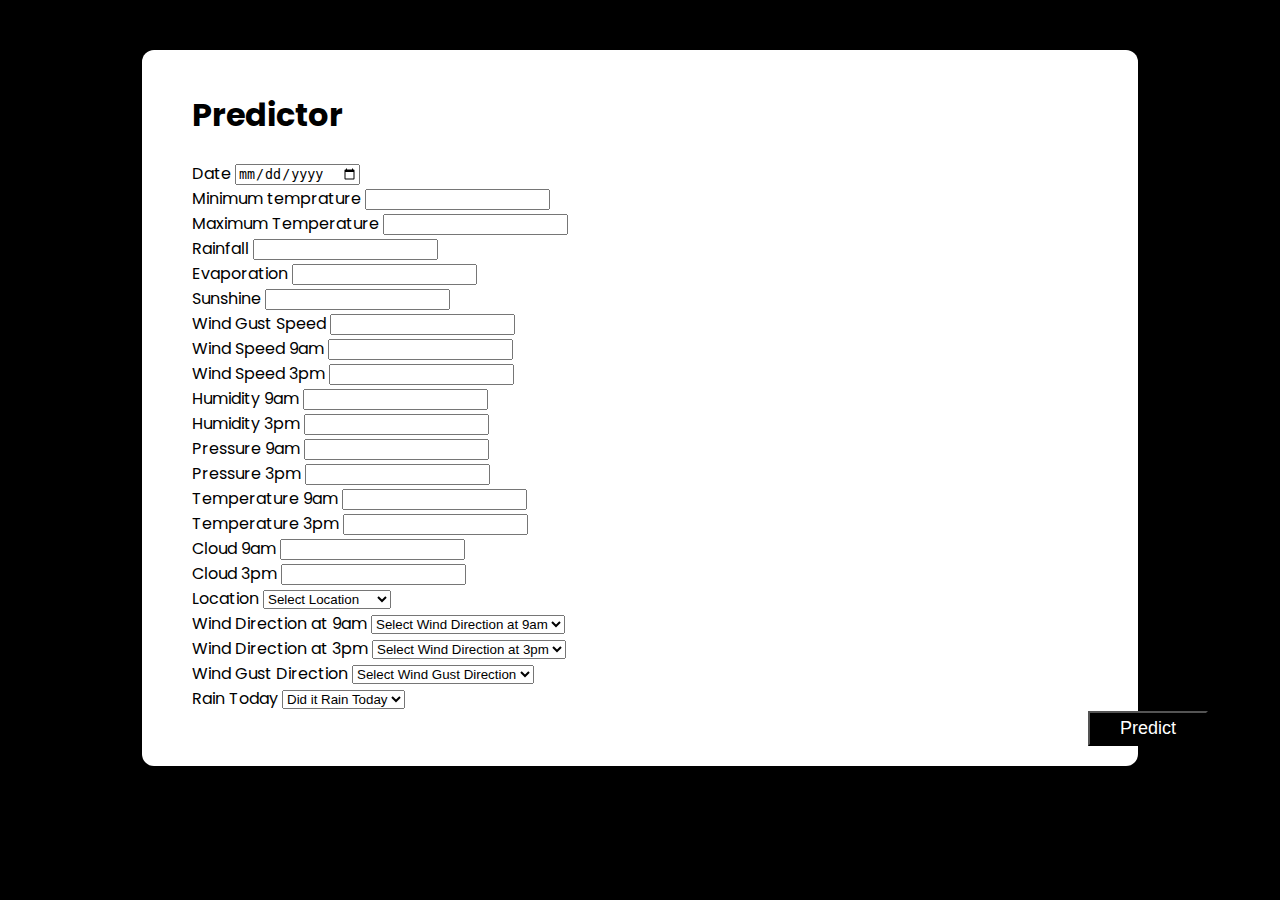
<file: predictor.html>
<!DOCTYPE html>
<html lang="en">
<head>
    <meta charset="UTF-8">
    <meta http-equiv="X-UA-Compatible" content="IE=edge">
    <meta name="viewport" content="width=device-width, initial-scale=1.0">
    <link rel="preconnect" href="https://fonts.gstatic.com">
    <link href="https://fonts.googleapis.com/css2?family=Poppins:wght@100;400;500;600;700;800;900&display=swap" rel="stylesheet">
    <link href="https://cdn.jsdelivr.net/npm/bootstrap@5.0.0-beta2/dist/css/bootstrap.min.css" rel="stylesheet" integrity="sha384-BmbxuPwQa2lc/FVzBcNJ7UAyJxM6wuqIj61tLrc4wSX0szH/Ev+nYRRuWlolflfl" crossorigin="anonymous">
    <link rel="stylesheet" href="static/predictor.css">
    <title>Rain Prediction</title>
</head>
<body>
    <section id="prediction-form">
        <form class="form" action="/predict", method="POST">
            <h1 class="my-3 text-center">Predictor</h1>
            <div class="row">
                <div class="col-md-6 my-2">
                    <div class="md-form">
                        <label for="date" class="date">Date</label>
                        <input type="date" class="form-control" id="date" name="date">
                    </div>
                </div>
                <div class="col-md-6 my-2">
                    <div class="md-form">
                        <label for="mintemp" class="mintemp"> Minimum temprature</label>
                        <input type="text" class="form-control" id="mintemp" name="mintemp">
                    </div>
                </div>
                <div class="col-md-6 my-2">
                    <div class="md-form">
                        <label for="maxtemp" class="maxtemp">Maximum Temperature</label>
                        <input type="text" class="form-control" id="maxtemp" name="maxtemp">
                    </div>
                </div>
                <div class="col-md-6 my-2">
                    <div class="md-form">
                        <label for="rainfall" class="rainfall">Rainfall</label>
                        <input type="text" class="form-control" id="rainfall" name="rainfall">
                    </div>
                </div>
                <div class="col-md-6 my-2">
                    <div class="md-form">
                        <label for="evaporation" class="evaporation">Evaporation</label>
                        <input type="text" class="form-control" id="evaporation" name="evaporation">
                    </div>
                </div>
                <div class="col-md-6 my-2">
                    <div class="md-form">
                        <label for="sunshine" class="sunshine">Sunshine</label>
                        <input type="text" class="form-control" id="sunshine" name="sunshine">
                    </div>
                </div>
                <div class="col-md-6 my-2">
                    <div class="md-form">
                        <label for="windgustspeed" class="windgustspeed">Wind Gust Speed</label>
                        <input type="text" class="form-control" id="windgustspeed" name="windgustspeed">
                    </div>
                </div>
                <div class="col-md-6 my-2">
                    <div class="md-form">
                        <label for="windspeed9am" class="windspeed9am">Wind Speed 9am</label>
                        <input type="text" class="form-control" id="windspeed9am" name="windspeed9am">
                    </div>
                </div>
                <div class="col-md-6 my-2">
                    <div class="md-form">
                        <label for="windspeed3pm" class="windspeed3pm">Wind Speed 3pm</label>
                        <input type="text" class="form-control" id="windspeed3pm" name="windspeed3pm">
                    </div>
                </div>
                <div class="col-md-6 my-2">
                    <div class="md-form">
                        <label for="humidity9am" class="humidity9am">Humidity 9am</label>
                        <input type="text" class="form-control" id="humidity9am" name="humidity9am">
                    </div>
                </div>
                <div class="col-md-6 my-2">
                    <div class="md-form">
                        <label for="humidity3pm" class="humidity3pm">Humidity 3pm</label>
                        <input type="text" class="form-control" id="humidity3pm" name="humidity3pm">
                    </div>
                </div>
                <div class="col-md-6 my-2">
                    <div class="md-form">
                        <label for="pressure9am" class="pressure9am">Pressure 9am</label>
                        <input type="text" class="form-control" id="pressure9am" name="pressure9am">
                    </div>
                </div>
                <div class="col-md-6 my-2">
                    <div class="md-form">
                        <label for="pressure3pm" class="pressure3pm">Pressure 3pm</label>
                        <input type="text" class="form-control" id="pressure3pm" name="pressure3pm">
                    </div>
                </div>
                
                <div class="col-md-6 my-2">
                    <div class="md-form">
                        <label for="temp9am" class="temp9am">Temperature 9am</label>
                        <input type="text" class="form-control" id="temp9am" name="temp9am">
                    </div>
                </div>
                <div class="col-md-6 my-2">
                    <div class="md-form">
                        <label for="temp3pm" class=temp3pm">Temperature 3pm</label>
                        <input type="text" class="form-control" id="temp3pm" name="temp3pm">
                    </div>
                </div>
                <div class="col-md-6 my-2">
                    <div class="md-form">
                        <label for="cloud9am" class="cloud9am">Cloud 9am</label>
                        <input type="text" class="form-control" id="cloud9am" name="cloud9am">
                    </div>
                </div>
                <div class="col-md-6 my-2">
                    <div class="md-form">
                        <label for="cloud3pm" class="cloud3pm">Cloud 3pm</label>
                        <input type="text" class="form-control" id="cloud3pm" name="cloud3pm">
                    </div>
                </div>
                <div class="col-md-6 my-2">
                    <div class="md-form">
                        <label for="location" class="location" name="location">Location</label>
                        <select class="location" id="location" name="location" aria-label="Location">
                            <option selected>Select Location</option>
                            <option value= 24>Adelaide</option>
                            <option value= 7>Albany</option>
                            <option value= 30>Albury</option>
                            <option value= 46>AliceSprings</option>
                            <option value= 33>BadgerysCreek</option>
                            <option value= 14>Ballarat</option>
                            <option value= 36>Bendigo</option>
                            <option value= 21>Brisbane</option>
                            <option value= 2>Cairns</option>
                            <option value= 43>Cobar</option>
                            <option value= 9>CoffsHarbour</option>
                            <option value= 4>Dartmoor</option>
                            <option value= 11>Darwin</option>
                            <option value= 15>GoldCoast</option>
                            <option value= 17>Hobart</option>
                            <option value= 45>Katherine</option>
                            <option value= 23>Launceston</option>
                            <option value= 28>Melbourne</option>
                            <option value= 25>Melbourne Airport</option>
                            <option value= 44>Mildura</option>
                            <option value= 42>Moree</option>
                            <option value= 5>MountGambier</option>
                            <option value= 12>MountGinini</option>
                            <option value= 19>Newcastle	</option>
                            <option value= 47>Nhil</option>
                            <option value= 13>NorahHead</option>
                            <option value= 6>NorfolkIsland</option>
                            <option value= 32>Nuriootpa</option>
                            <option value= 40>PearceRAAF</option>
                            <option value= 31>Penrith</option>
                            <option value= 26>Perth</option>
                            <option value= 35>Perth Airport</option>
                            <option value= 1>Portland</option>
                            <option value= 37>Richmond</option>
                            <option value= 27>Sale</option>
                            <option value= 41>Salmon Gums</option>
                            <option value= 10>Sydney</option>
                            <option value= 16>Sydney Airport</option>
                            <option value= 39>Townsville</option>
                            <option value= 34>Tuggeranong</option>
                            <option value= 49>Uluru</option>
                            <option value= 38>WaggaWagga</option>
                            <option value= 3>Walpole</option>
                            <option value= 18>Watsonia</option>
                            <option value= 22>William Town</option>
                            <option value= 8>Witchcliffe</option>
                            <option value= 20>Wollongong</option>
                            <option value= 48>Woomera</option>
                        </select>
                    </div>
                </div>
                <div class="col-md-6 my-2">
                    <div class="md-form">
                        <label for="winddir9am" class="winddir9am" name = "winddir9am">Wind Direction at 9am</label>
                        <select class="winddir9am" id="winddir9am" name="winddir9am" aria-label="Wind Direction 9am">
                            <option selected>Select Wind Direction at 9am</option>
                            <option value= 1>N</option>
                            <option value= 5>W</option>
                            <option value= 10>S</option>
                            <option value= 15>E</option>
                            <option value= 2>NW</option>
                            <option value= 9>NE</option>
                            <option value= 7>SW</option>
                            <option value= 13>SE</option>
                            <option value= 0>NNW</option>
                            <option value= 3>NNE</option>
                            <option value= 8>SSW</option>
                            <option value= 11>SSE</option>
                            <option value= 4>WNW</option>
                            <option value= 6>WSW</option>
                            <option value= 12>ENE</option>
                            <option value= 14>ESE</option>
                        </select>
                    </div>
                </div>
                <div class="col-md-6 my-2">
                    <div class="md-form">
                        <label for="winddir3pm" class="winddir3pm" name = "winddir3pm">Wind Direction at 3pm</label>
                        <select class="winddir3pm" id="winddir3pm" name = "winddir3pm" aria-label="Wind Direction at 3pm">
                            <option selected>Select Wind Direction at 3pm</option>
                            <option value= 2>N</option>
                            <option value= 4>W</option>
                            <option value= 8>S</option>
                            <option value= 14>E</option>
                            <option value= 0>NW</option>
                            <option value= 11>NE</option>
                            <option value= 9>SW</option>
                            <option value= 10>SE</option>
                            <option value= 1>NNW</option>
                            <option value= 5>NNE</option>
                            <option value= 7>SSW</option>
                            <option value= 12>SSE</option>
                            <option value= 3>WNW</option>
                            <option value= 6>WSW</option>
                            <option value= 13>ENE</option>
                            <option value= 15>ESE</option>
                        </select>
                    </div>
                </div>
                <div class="col-md-6 my-2">
                    <div class="md-form">
                        <label for="windgustdir" class="windgustdir" name = "windgustdir">Wind Gust Direction</label>
                        <select class="windgustdir" id="windgustdir" name = "windgustdir" aria-label="Wind Gust Direction">
                            <option selected>Select Wind Gust Direction</option>
                            <option value= 3>N</option>
                            <option value= 4>W</option>
                            <option value= 7>S</option>
                            <option value= 15>E</option>
                            <option value= 1>NW</option>
                            <option value= 11>NE</option>
                            <option value= 9>SW</option>
                            <option value= 12>SE</option>
                            <option value= 0>NNW</option>
                            <option value= 6>NNE</option>
                            <option value= 8>SSW</option>
                            <option value= 10>SSE</option>
                            <option value= 2>WNW</option>
                            <option value= 5>WSW</option>
                            <option value= 14>ENE</option>
                            <option value= 13>ESE</option>
                        </select>
                    </div>
                </div>
                <div class="col-md-6 my-2">
                    <div class="md-form">
                        <label for="raintoday" class="raintoday" name="raintoday">Rain Today</label>
                        <select class="raintoday" id="raintoday" name="raintoday" aria-label="Rain Today">
                            <option selected>Did it Rain Today</option>
                            <option value= 1>Yes</option>
                            <option value= 0>No</option>
                        </select>
                    </div>
                </div>
                <div class="col-md-6 my-2 d-flex align-items-end justify-content-around">
                    <button type="submit" class="btn btn-info button" style="margin-left: 100%; color: white; background-color: black;">Predict</button>
                </div>
            </div>
        </form>
    </section>
    <div>
         <h1><center>  </center></h1>
    </div>
    <script src="https://cdn.jsdelivr.net/npm/bootstrap@5.0.0-beta2/dist/js/bootstrap.bundle.min.js" integrity="sha384-b5kHyXgcpbZJO/tY9Ul7kGkf1S0CWuKcCD38l8YkeH8z8QjE0GmW1gYU5S9FOnJ0" crossorigin="anonymous"></script>
</body>
</html>
</file>
<file: static/predictor.css>
@import url("https://fonts.googleapis.com/css2?family=Poppins:wght@200;300;400;500;600;700;800;900&display=swap");

body {
    background-color: black;
    font-family: 'Poppins', sans-serif;
}
.form {
    background-color: white;
    width: 70vw;
    margin: 50px auto;
    padding: 20px 50px;
    box-shadow: 0 5px 11px 0 rgba(0,0,0,0.18),0 4px 15px 0 rgba(0,0,0,0.15);
    border-radius: 12px;
}
.form h1 {
    color: black;
}

.button {
    padding: 5px 30px;
    font-size: 18px;
}


/* #0fd3dd */
</file>
